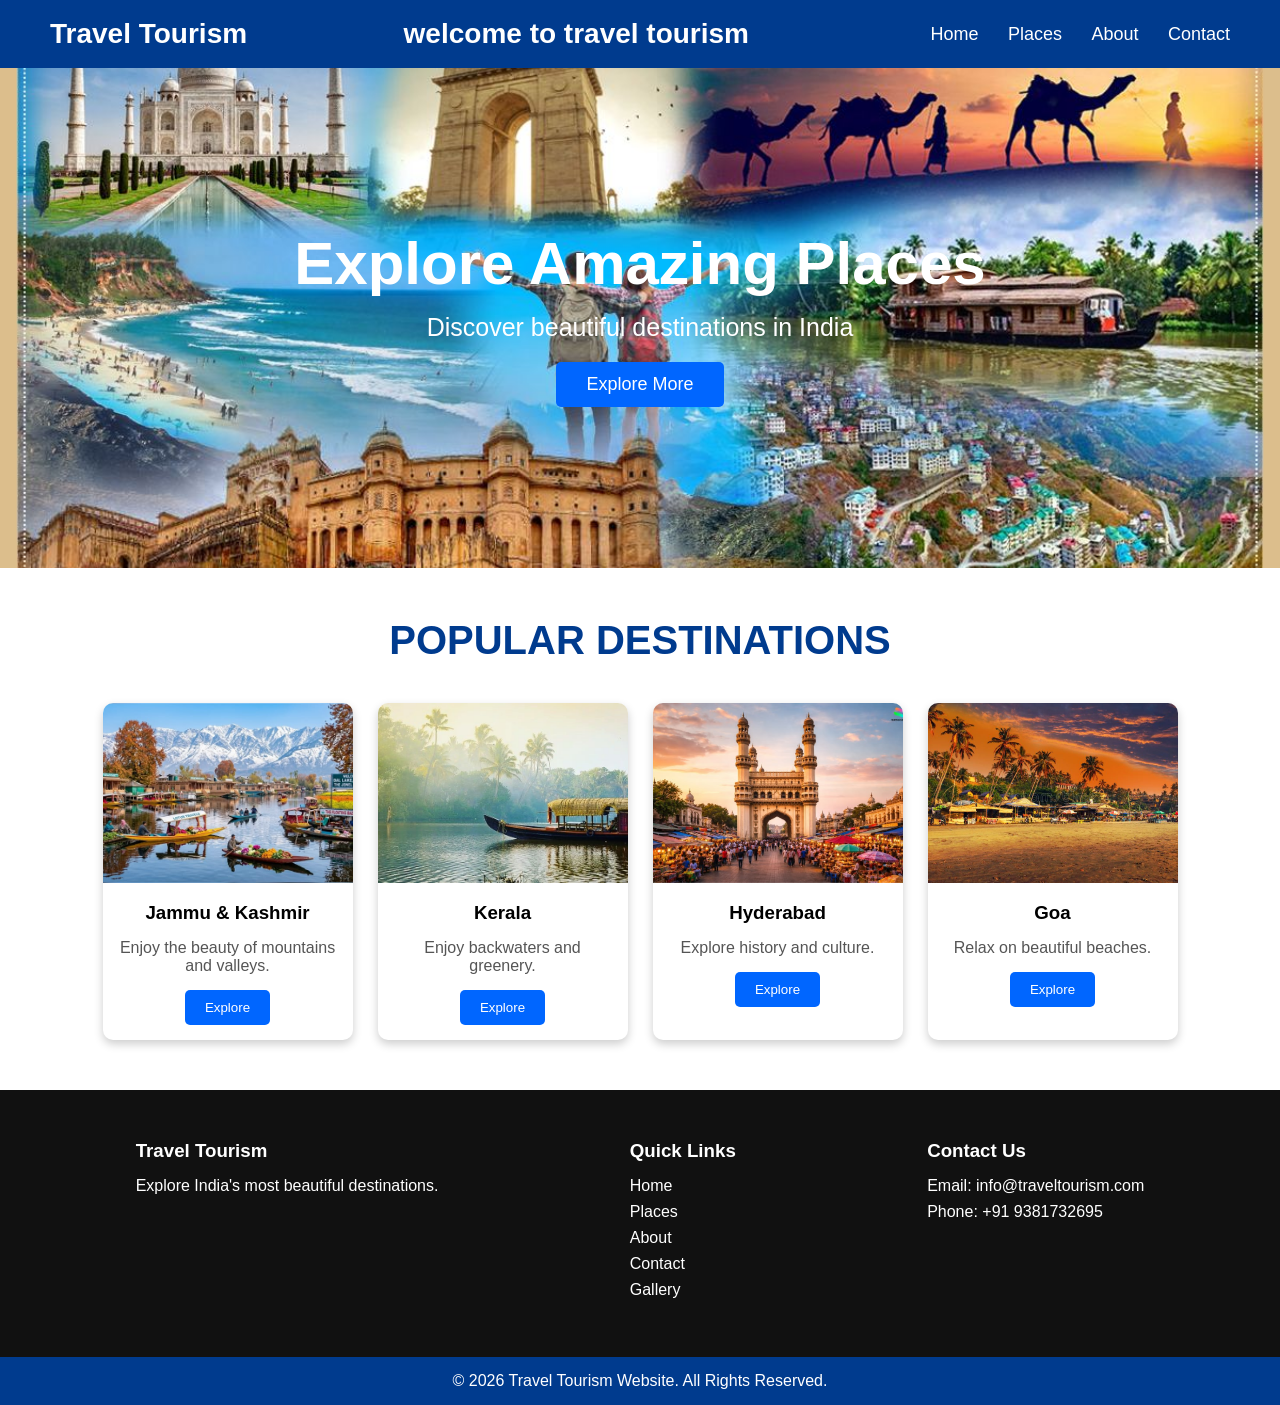
<file: index.html>
<!DOCTYPE html>
<html lang="en">
<head>
<meta charset="UTF-8">
<meta name="viewport" content="width=device-width, initial-scale=1.0">
<title>Travel Tourism</title>
<link rel="stylesheet" href="style.css">
</head>
<body>

<header>
    <div class="logo">Travel Tourism</div>
    <div class="logo">welcome to travel tourism</div>

    <nav>
        <a href="#">Home</a>
        <a href="#">Places</a>
        <a href="#">About</a>
        <a href="#">Contact</a>
    </nav>
</header>

<section class="hero">
    <div class="hero-content">
        <h1>Explore Amazing Places</h1>
        <p>Discover beautiful destinations in India</p>
        <button>Explore More</button>
    </div>
</section>

<section class="destination-section">

    <h2>POPULAR DESTINATIONS</h2>

    <div class="container">

        <div class="card">
            <img src="jammu.jpg" alt="">
            <h3>Jammu & Kashmir</h3>
            <p>Enjoy the beauty of mountains and valleys.</p>
            <button>Explore</button>
        </div>

        <div class="card">
            <img src="kerala.jpg" alt="">
            <h3>Kerala</h3>
            <p>Enjoy backwaters and greenery.</p>
            <button>Explore</button>
        </div>

        <div class="card">
            <img src="Hyderabad.jpg" alt="">
            <h3>Hyderabad</h3>
            <p>Explore history and culture.</p>
            <button>Explore</button>
        </div>

        <div class="card">
            <img src="goa.jpg" alt="">
            <h3>Goa</h3>
            <p>Relax on beautiful beaches.</p>
            <button>Explore</button>
        </div>

    </div>

</section>

<footer>

    <div class="footer-box">
        <h3>Travel Tourism</h3>
        <p>Explore India's most beautiful destinations.</p>
    </div>

    <div class="footer-box">
        <h3>Quick Links</h3>
        <p>Home</p>
        <p>Places</p>
        <p>About</p>
        <p>Contact</p>
        <P>Gallery</P>
    </div>

    <div class="footer-box">
        <h3>Contact Us</h3>
        <p>Email: info@traveltourism.com</p>
        <p>Phone: +91 9381732695</p>
    </div>

</footer>

<div class="copyright">
    © 2026 Travel Tourism Website. All Rights Reserved.
</div>

</body>
</html>
</file>
<file: style.css>
*{
    margin:0;
    padding:0;
    box-sizing:border-box;
    font-family:Arial, sans-serif;
}

header{
    background:#003b8e;
    color:white;
    padding:18px 50px;
    display:flex;
    justify-content:space-between;
    align-items:center;
}

.logo{
    font-size:28px;
    font-weight:bold;
}

nav a{
    color:white;
    text-decoration:none;
    margin-left:25px;
    font-size:18px;
}

.hero{
    background:url("india.jpg");
    background-size:cover;
    background-position:center;
    height:500px;
    display:flex;
    justify-content:center;
    align-items:center;
    text-align:center;
}

.hero-content{
    color:white;
}

.hero-content h1{
    font-size:60px;
    margin-bottom:15px;
}

.hero-content p{
    font-size:25px;
    margin-bottom:20px;
}

.hero-content button{
    background:#0066ff;
    color:white;
    border:none;
    padding:12px 30px;
    font-size:18px;
    border-radius:5px;
    cursor:pointer;
}

.destination-section{
    padding:50px;
    text-align:center;
}

.destination-section h2{
    color:#003b8e;
    font-size:40px;
    margin-bottom:40px;
}

.container{
    display:flex;
    justify-content:center;
    gap:25px;
    flex-wrap:wrap;
}

.card{
    width:250px;
    background:white;
    border-radius:10px;
    overflow:hidden;
    box-shadow:0px 4px 10px rgba(0,0,0,0.2);
    transition:0.3s;
}

.card:hover{
    transform:translateY(-8px);
}

.card img{
    width:100%;
    height:180px;
    object-fit:cover;
}

.card h3{
    margin:15px 0;
}

.card p{
    padding:0 15px;
    color:#555;
}

.card button{
    margin:15px;
    background:#0066ff;
    color:white;
    border:none;
    padding:10px 20px;
    border-radius:5px;
    cursor:pointer;
}

footer{
    background:#111;
    color:white;
    display:flex;
    justify-content:space-around;
    flex-wrap:wrap;
    padding:40px;
}

.footer-box{
    margin:10px;
}

.footer-box h3{
    margin-bottom:15px;
}

.footer-box p{
    margin:8px 0;
}

.copyright{
    background:#003b8e;
    color:white;
    text-align:center;
    padding:15px;
}
</file>
